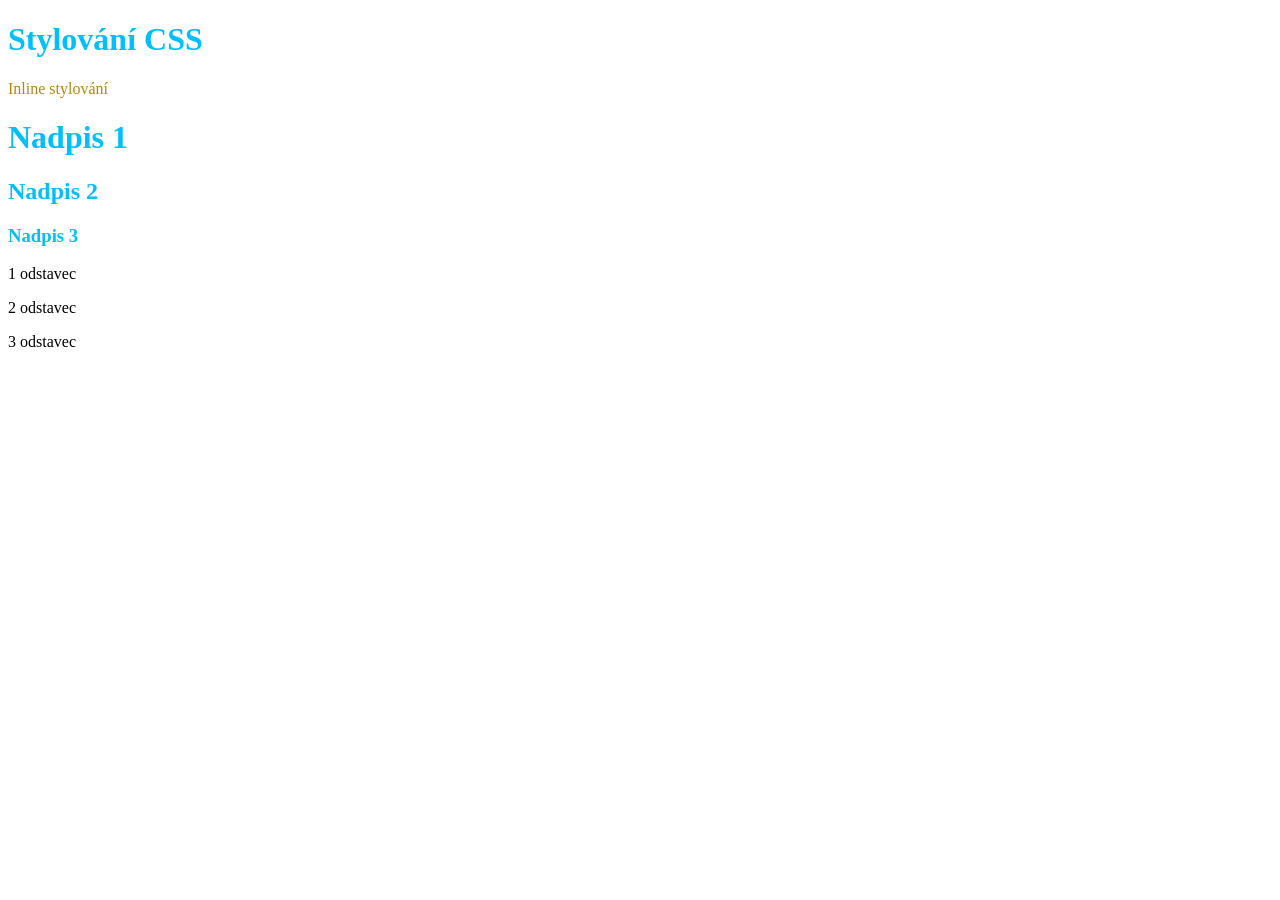
<file: index.html>
<!DOCTYPE html>
<html lang="en">
<head>
    <link rel="stylesheet" href="./style.css">
    <meta charset="UTF-8">
    <meta name="viewport" content="width=, initial-scale=1.0">
    <title>Document</title>
</head>
<style>
h1,h2,h3 {
    color: rgb(0, 191, 255);
}
</style>
<body>
    <h1>Stylování CSS</h1>
    <!-- INLINE STYL-->
    <p style="color:darkgoldenrod">Inline stylování</p>
    <!--INTERNAL STYL-->
    <h1>Nadpis 1</h1>
    <h2>Nadpis 2</h2>
    <h3>Nadpis 3</h3>
    <!--EXTERNAL STYL-->
    <p>1 odstavec</p>
    <p>2 odstavec</p>
    <p>3 odstavec</p>
</body>
</html>
</file>
<file: style.css>
p{
    color:rgb(249, 86, 225)

    text-align centre;


}
</file>
